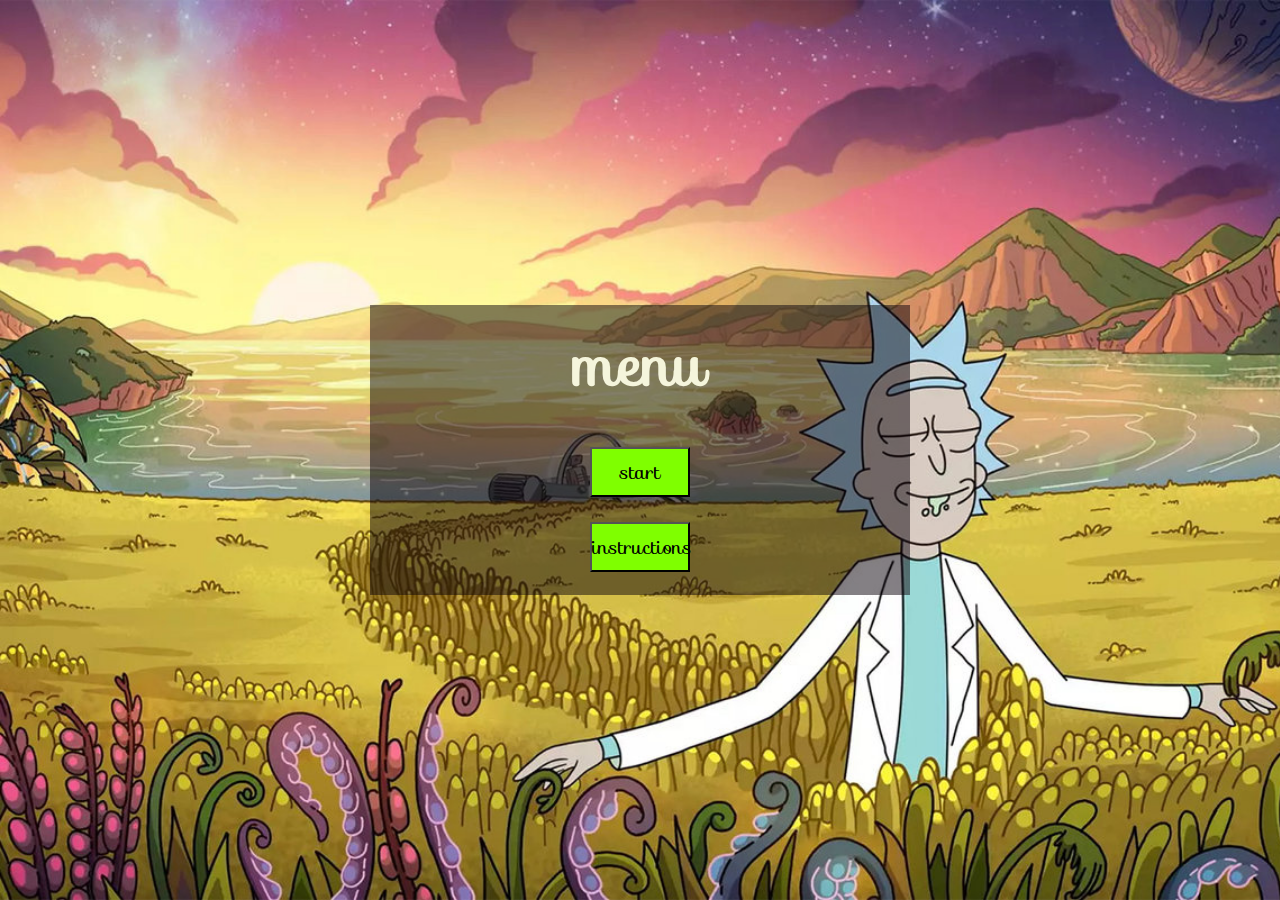
<file: index.html>
<!DOCTYPE html>
<html lang="en">
<head>
    <meta charset="UTF-8">
    <meta http-equiv="X-UA-Compatible" content="IE=edge">
    <meta name="viewport" content="width=device-width, initial-scale=1.0">
    <title>Rick is lost</title>

    <link rel="stylesheet" href="https://fonts.googleapis.com/css?family=Sofia">
    <link rel="stylesheet" href="styles/home.css">
</head>
<body>
    
    <main>
        
        <div class="menu">

            <h1>menu</h1>
            
            <div class="button-flex">
                <a href="pages/game.html">
                    <button>start</button>
                </a>
                
                <a href="pages/instructions.html">
                <button>instructions</button>
                </a>

            </div>
        </div>
    </main>

</body>
</html>
</file>
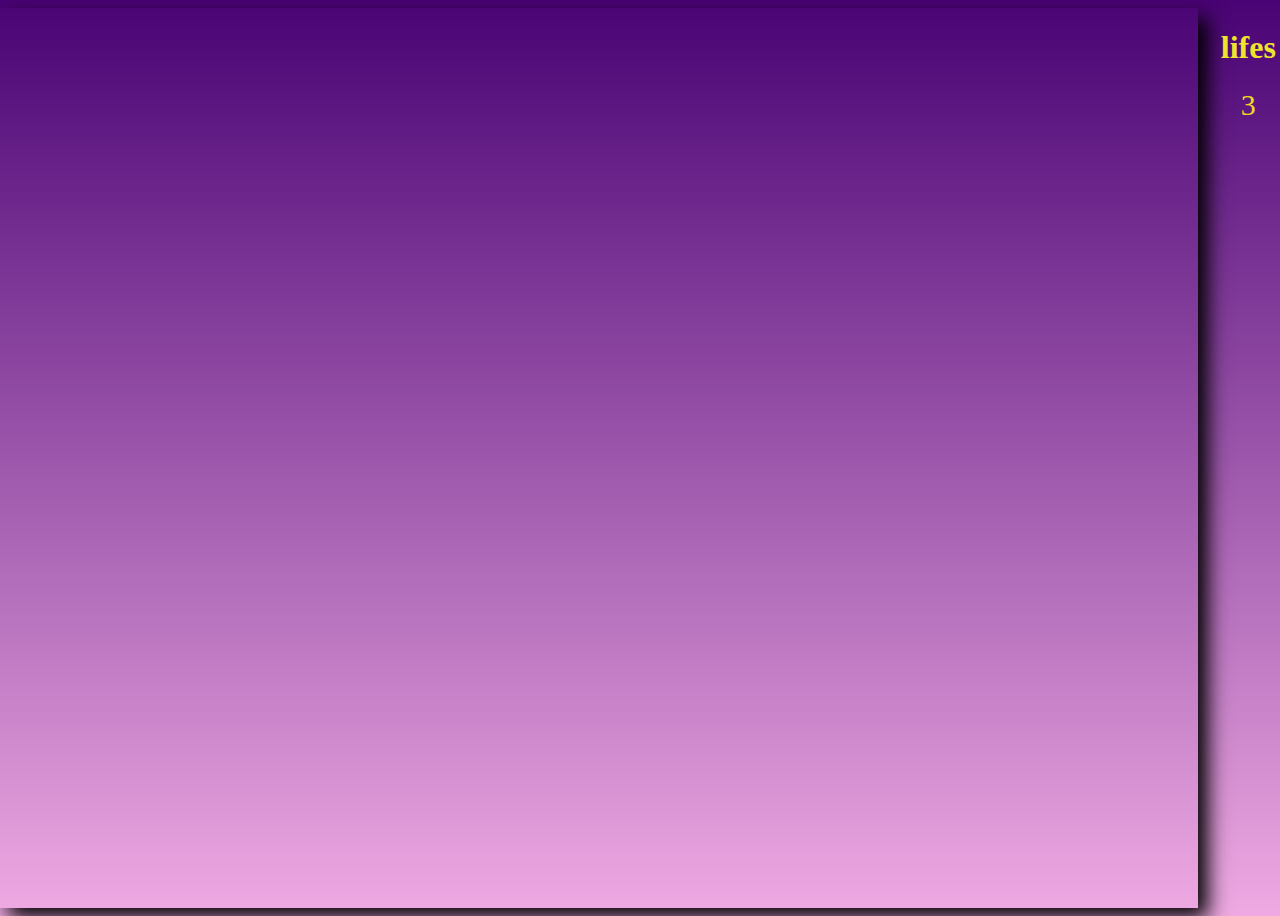
<file: pages/game.html>
<!DOCTYPE html>
<html lang="en">
<head>
    <meta charset="UTF-8">
    <meta http-equiv="X-UA-Compatible" content="IE=edge">
    <meta name="viewport" content="width=device-width, initial-scale=1.0">
    <title>lost rick</title>

    <link rel="stylesheet" href="../styles/game.css">

</head>
<body>
    <div id="game">
        <div class="life-counter">
            <h1>time</h1>
            <span id="time-counter">120</span>
        </div> 
        <canvas id = "gameCanvas"></canvas>
        <div class="life-counter">
            <h1>lifes</h1>
            <span id="lives-counter"> 3 </span>
        </div> 
            <div class="game-buttons">
                <a href="../index.html">
                    <button>Main menu</button>
                </a>
                <a href="./instructions.html">
                    <button>instructions</button>
                </a>

                
                    <button id="play">Play</button>
                
            </div>
    </div>

    <script src = "../src/general.js"></script> 
        <script src = "../src/levels.js"></script>   
        <script src = "../src/Map.js"></script>
        <script src = "../src/rick.js"></script>
        <script src = "../src/game.js"></script>
</body>
</html>
</file>
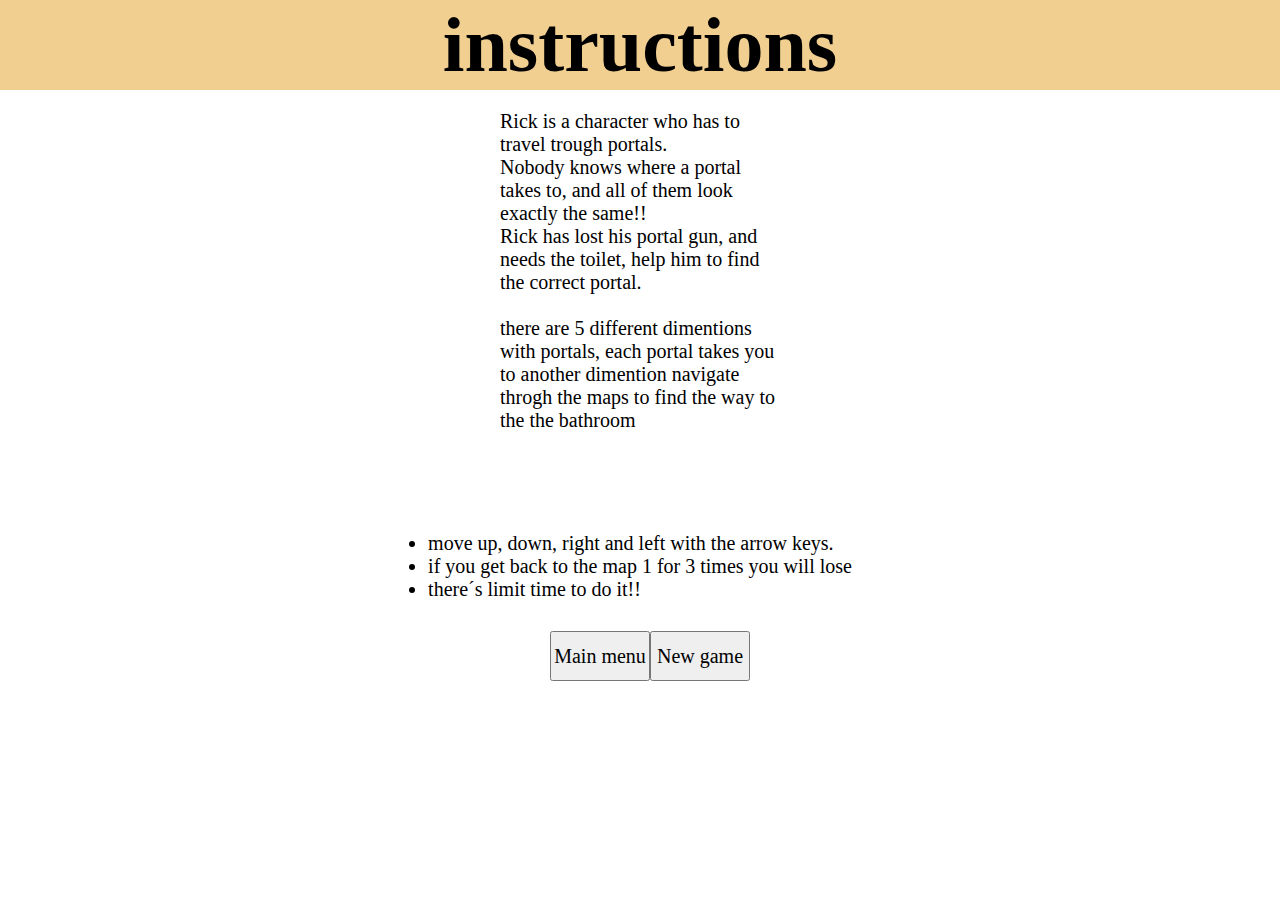
<file: pages/instructions.html>
<!DOCTYPE html>
<html lang="en">
<head>
    <meta charset="UTF-8">
    <meta http-equiv="X-UA-Compatible" content="IE=edge">
    <meta name="viewport" content="width=device-width, initial-scale=1.0">
    <title>Lost rick: instructions</title>
    <link rel="stylesheet" href="https://fonts.googleapis.com/css2?family=Crimson+Pro:wght@450">
    <link rel="stylesheet" href="instructions.css">
</head>
<body>
    <div class="title-style">
        <div>
            <h1>instructions</h1>
            
        </div>
    </div>
        <div class="history">
        <p>
            Rick is a character who has to travel trough portals.
            <br>
        Nobody knows where a portal takes to, and all of them look exactly the same!!
        <br>
        Rick has lost his portal gun, and needs the toilet, 
        help him to find the correct portal.
        <br>
        <br>
        there are 5 different dimentions with portals, each portal takes you to another dimention
        navigate throgh the maps to find the way to the the bathroom
        </p>
    </div>
    <div class="list">
        <ul>
            <li>move up, down, right and left with the arrow keys.</li>
            <li>if you get back to the map 1 for 3 times you will lose</li>
            <li>there´s limit time to do it!!</li>
        </ul>
    </div>
    <div class="button">
        <a href="../index.html">
            <button>Main menu</button>
            </a>

            <a href="../pages/game.html">
                <button>New game</button>
                </a>
    </div>

    

</body>
</html>
</file>
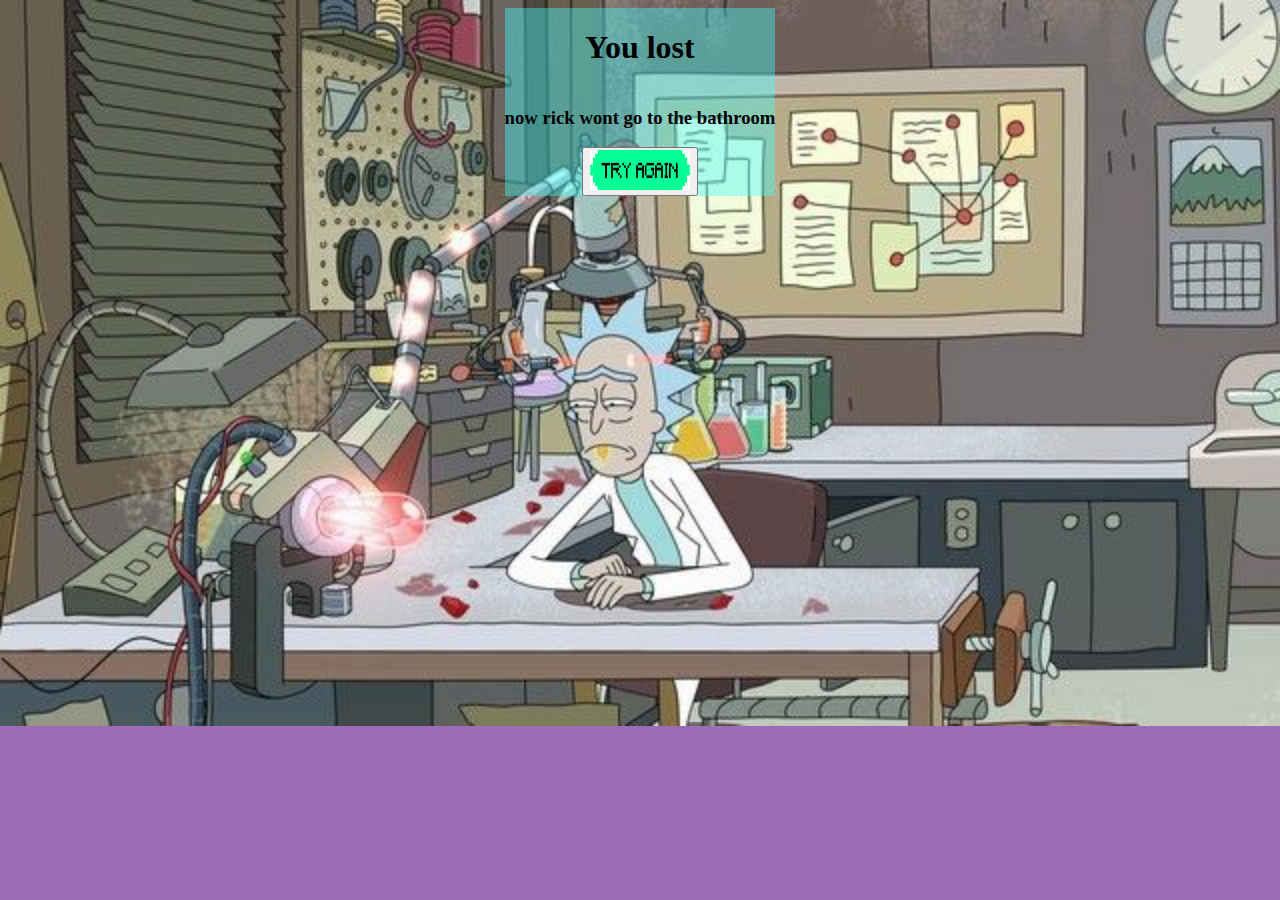
<file: pages/lost.html>
<!DOCTYPE html>
<html lang="en">
<head>
    <meta charset="UTF-8">
    <meta http-equiv="X-UA-Compatible" content="IE=edge">
    <meta name="viewport" content="width=device-width, initial-scale=1.0">
    <title>Lost rick: You lost </title>

    <link rel="stylesheet" href="lost.css">
</head>
<body class="looser">
    <div class="transparency">
    <div class="div-styles"> 
        <h1>You lost</h1>
        <h3>now rick wont go to the bathroom</h3>
        <div>
            <a href="game.html">
            <button>
                <img id="retry" src="../images/tryAgain.png" alt="try again"/>
            </button>
            </a>
    </div> 
    </div>
    </div>
    
</body>
</html>
</file>
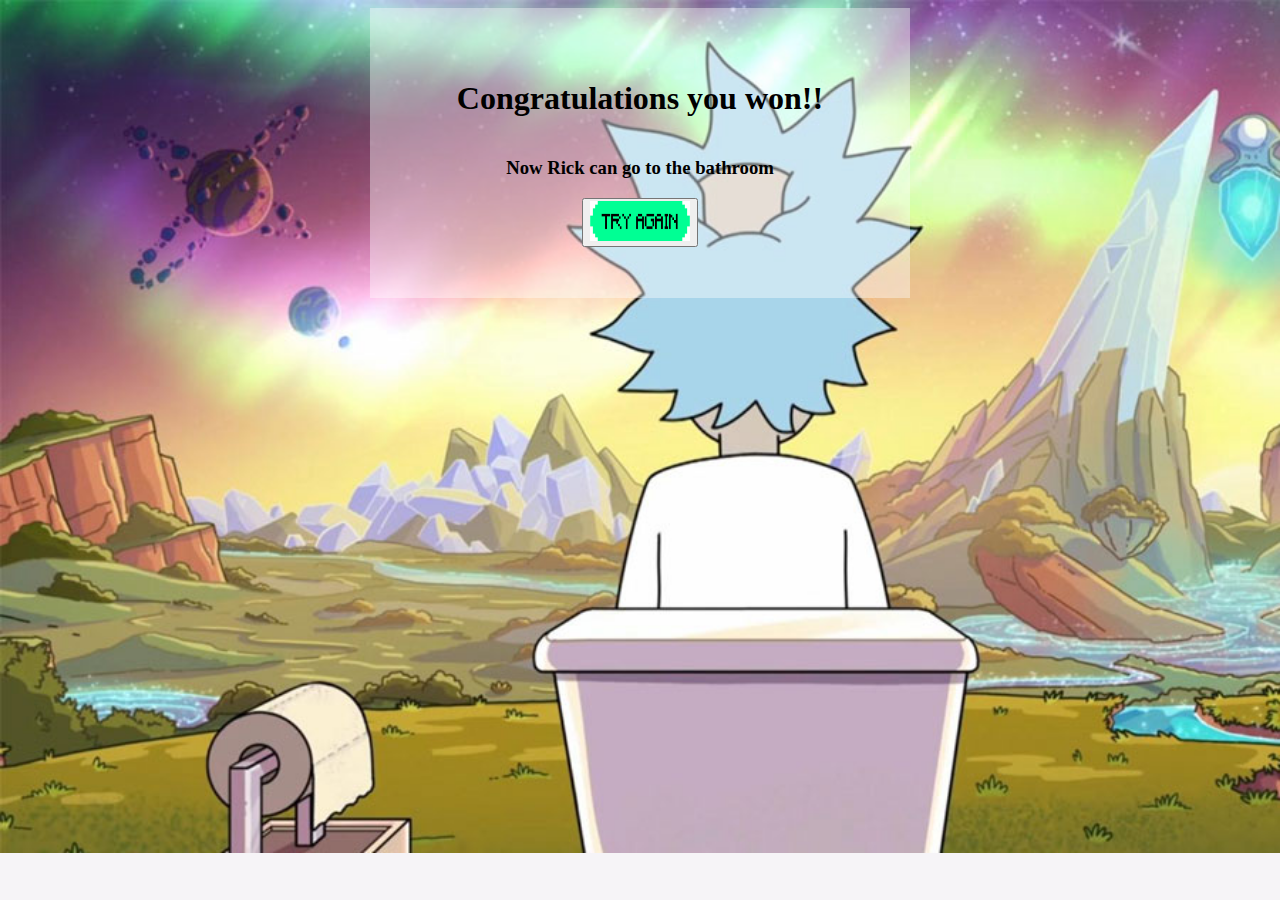
<file: pages/win.html>
<!DOCTYPE html>
<html lang="en">
<head>
    <meta charset="UTF-8">
    <meta http-equiv="X-UA-Compatible" content="IE=edge">
    <meta name="viewport" content="width=device-width, initial-scale=1.0">
    <title>Los Rick: You win!!!</title>
    <link rel="stylesheet" href="win.css">
</head>
<body class="image">
    <div class="ending">
        <h1>Congratulations you won!!</h1>
        <h3>Now Rick can go to the bathroom</h3>
        <div>
            <a href="game.html">
            <button>
                <img id="image" src="../images/tryAgain.png" alt="try again"/>
            </button>
            </a>
        </div>
        

        
    </div>
    
</body>
</html>
</file>
<file: styles/home.css>
*{
    margin: 0;
    padding: 0;
    font-family: "Sofia", sans-serif ;
}


main {
    height: 100vh;
    background-color: blueviolet;
    background-image: url("../images/homeImage.jpg");
    background-size: cover;
    background-repeat: no-repeat;
    display: flex;
    justify-content: center;
    align-items: center;
    
}

.menu{
    font-size: 30px;
    color: beige;
    background-color: rgba(10, 2, 10, 50%);
    height: 290px;
    width: 540px;
    display: flex;
    flex-direction: column;
    justify-content: space-around;
    align-items: center;
}

.button-flex{
    height: 150px;
    display: flex;
    flex-direction: column;
    justify-content: space-around;
}


.button-flex button{
    background-color: chartreuse;
    font-size: 20px;
    height: 50px;
    width: 100px;
}
</file>
<file: styles/game.css>
#gameCanvas {
    box-shadow: 10px 10px 20px black;
}

h1{
    display: flex;
    text-align: center;
    font-family: comic sans MS;
    color: rgb(240, 227, 46);
}

body {
    display: flex;
    justify-content: center;
    overflow: hidden;
    height: 100vh;
    background: linear-gradient(0deg, rgb(239, 170, 227) 0%, rgb(73, 3, 116) 100%);
}

#game{
    display: flex;
    flex-direction: row;
}

.life-counter {
display: flex;
align-items: center;
flex-direction: column;
width: 100px;

}

.life-counter> span{
    font-size: 30px;
    color:rgb(240, 216, 31);
}

.game-buttons{
    
    padding-top: 20px;
    display: flex;
    flex-direction: column;
    align-items: center;
}

#play {
    height: 40px;
    width: 60px;
    background-color: chartreuse;
}
</file>
<file: pages/instructions.css>
*{
    margin: 0;
    padding: 0;
    font-family: 'crimson'
}


.title-style{
    font-size: 39px;
    background-color: rgb(240, 207, 144);
    display: flex;
    align-items: center;
    justify-content: center;
}

h1{
    display: flex;
    justify-content: center;
}

.history{
    
    font-size: 20px;
    padding-top: 20px;
    padding-left: 500px;
    padding-right: 500px;
    display: flex;
    justify-content: center;
    align-items: center;
}

.list{
    font-size: 20px;
    padding-top: 100px;
    display: flex;
    justify-content: center;
    align-items: center;
}

.button{
    padding-left: 550px;
    padding-right: 550px;
    padding-top: 30px;
    display: flex;
    justify-content: space-around;
    
}

.button button{
    font-size: 20px;
    height: 50px;
    width: 100px;
}
</file>
<file: pages/lost.css>
.looser{
    background-image: url(../images/lost.jpeg);
    background-color: rgb(158, 107, 183);
    background-size: cover;
    background-repeat: no-repeat;
    display: flex;
    justify-content: center;
    align-items: center;

}

.transparency{
background-color: rgba(64, 255, 255, 40%);
}

.div-styles{
    display: flex;
    flex-direction: column;
    justify-content: center;
    align-items: center;
}

#retry{
    height: 40px;
    width: 100px;
}
</file>
<file: pages/win.css>
.image{
    background-image: url("../images/Bathroom.jpeg");
    background-color: rgb(246, 244, 247);
    background-size: cover;
    background-repeat: no-repeat;
    display: flex;
    justify-content: center;
    align-items: center;
}

.ending {
    background-color: rgba(254, 254, 254, 0.4);
    height: 290px;
    width: 540px;
    display: flex;
    flex-direction: column;
    justify-content: center;
    align-items: center;
}

#image{
    height: 40px;
    width: 100px;
}
</file>
